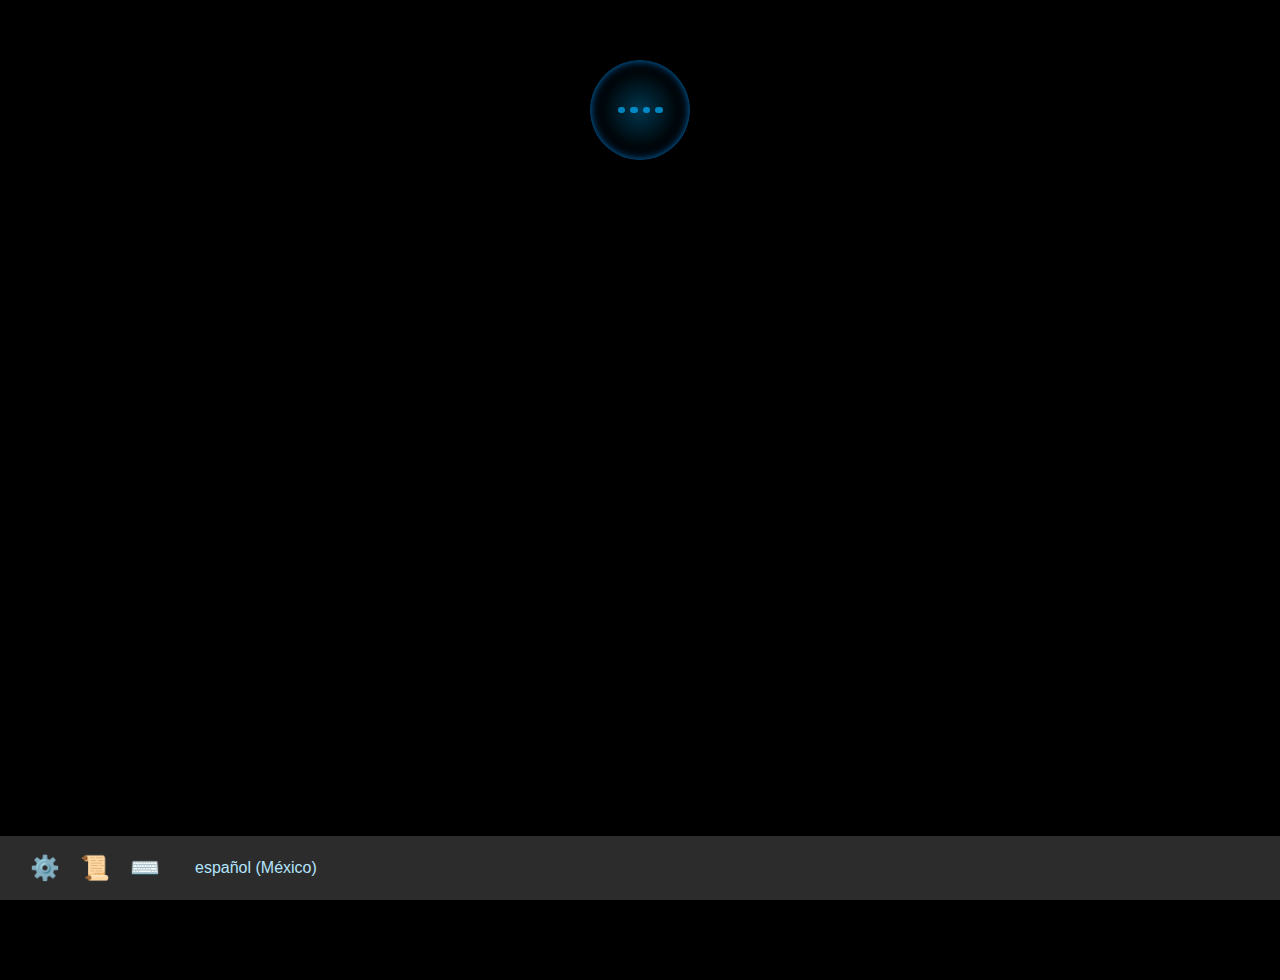
<file: index.html>
<!DOCTYPE html>
<html lang="es">
<head>
    <meta charset="UTF-8">
    <meta name="viewport" content="width=device-width, initial-scale=1.0">
    <title>Transcripción</title>
    <link rel="stylesheet" href="style.css">
</head>
<body>
    <header>
        <div id="title-container">
            <h1>Listo para transcribir</h1>
        </div>
        <div class="microphone">
            <div id="mic-animation">
                <span></span>
                <span></span>
                <span></span>
                <span></span>
            </div>
        </div>
    </header>
    <main>
        <div id="transcript-container" contenteditable="true"></div>
        <div class="panel-ajustes" id="panelAjustes">
            <h2>Ajustes de Transcripción</h2>
            <div class="ajuste-seccion">
                <label for="tamanoTexto">Tamaño del texto</label>
                <div class="control-slider">
                    <span>A</span>
                    <input type="range" id="tamanoTexto" name="tamanoTexto" min="10" max="24" value="16">
                    <span>A</span>
                </div>
            </div>
            <div class="ajuste-seccion">
                <label for="historialTranscripciones">Historial de transcripciones</label>
                <div class="control-switch">
                    <span class="descripcion">Se guardará durante 3 días</span>
                    <label class="switch">
                        <input type="checkbox" id="historialTranscripciones" name="historialTranscripciones" checked>
                        <span class="slider round"></span>
                    </label>
                </div>
            </div>
            <div class="ajuste-seccion">
                <label for="notificacionesSonidos">Abrir Notificaciones de sonidos</label>
                <span class="descripcion">Recibe notificaciones sobre sonidos importantes</span>
                <button class="boton-opcion">Abrir</button>
            </div>
            <div class="ajuste-seccion">
                <button id="cerrarAjustesBtn" class="boton-cerrar">Cerrar</button>
            </div>
        </div>
        <div class="panel-historial" id="panelHistorial">
            <h2>Historial de Transcripciones</h2>
            <div id="historial-contenido">
            </div>
            <button id="cerrarHistorialBtn" class="boton-cerrar">Cerrar Historial</button>
        </div>
        <div class="panel-idioma" id="panelIdioma">
            <h2>Seleccionar Idioma</h2>
            <button class="idioma-opcion" data-lang="es-MX">Español (México)</button>
            <button class="idioma-opcion" data-lang="en-US">Inglés (Estados Unidos)</button>
            <button class="idioma-opcion" data-lang="fr-FR">Francés (Francia)</button>
            <button id="cerrarIdiomaBtn" class="boton-cerrar">Cerrar</button>
        </div>
    </main>
    <div class="panel-entrada-texto" id="panelEntradaTexto">
        <h2>Escribir Texto</h2>
        <textarea id="texto-entrada" placeholder="Escribe aquí..."></textarea>
        <div class="panel-entrada-botones">
            <button id="botonSonido" class="icono-boton">🔊</button>
            <button id="botonBorrar" class="icono-boton">🗑️</button>
            <button id="cerrarEntradaTextoBtn" class="boton-cerrar">Cerrar</button>
        </div>
    </div>
    <footer>
        <div class="footer">
            <button class="icon" id="abrirAjustesBtn">⚙️</button>
            <button class="icon" id="abrirHistorialBtn">📜</button>
            <button class="icon" id="abrirTecladoBtn">⌨️</button>
            <button class="idioma-btn" id="cambiarIdiomaBtn">español (México)</button>
        </div>
    </footer>
    <script src="script.js"></script>
</body>
</html>
</file>
<file: style.css>
body {
    margin: 40px;
    padding: 0;
    display: flex;
    flex-direction: column;
    justify-content: space-between;
    align-items: center;
    height: 100vh;
    background-color: #000;
    color: #fff;
    font-family: Arial, sans-serif;
}

header {
    width: 100%;
    display: flex;
    flex-direction: column;
    justify-content: center;
    align-items: center;
    padding-top: 20px;
}

header h1 {
    font-size: 24px;
    color: #b3e5fc;
    text-align: center;
    margin-bottom: 10px;
}

.microphone {
    background-color: #000;
    width: 100px;
    height: 100px;
    display: flex;
    justify-content: center;
    align-items: center;
    border-radius: 50%;
    animation: pulse-border-color 2s infinite alternate, radial-pulse 2s infinite alternate;
    position: relative;
    z-index: 1;
    background-image: radial-gradient(circle at center, rgb(0, 110, 255) 0%, transparent 60%);
    box-shadow: inset 0 0 5px rgba(0, 17, 255, 0.685),
                inset 0 0 10px rgba(0, 60, 255, 0.521),
                inset 0 0 15px rgba(25, 0, 255, 0.2),
                inset 0 0 20px rgba(0, 17, 255, 0.1);
}

@keyframes pulse-border-color {
    0% {
        box-shadow: 0 0 15px rgba(0, 47, 255, 0.7), 0 0 30px 5px rgba(0, 60, 255, 0.5),
                    inset 0 0 5px rgba(4, 0, 255, 0.4),
                    inset 0 0 10px rgba(0, 176, 255, 0.3),
                    inset 0 0 15px rgba(0, 68, 255, 0.2),
                    inset 0 0 20px rgba(0, 17, 255, 0.1);
        transform: scale(1);
    }
    50% {
        box-shadow: 0 0 15px rgba(0, 255, 0, 0.7), 0 0 30px 5px rgba(0, 255, 0, 0.5),
                    inset 0 0 5px rgba(0, 255, 0, 0.4),
                    inset 0 0 10px rgba(0, 255, 0, 0.3),
                    inset 0 0 15px rgba(0, 255, 0, 0.2),
                    inset 0 0 20px rgba(0, 255, 0, 0.1);
        transform: scale(1.1);
    }
    100% {
        box-shadow: 0 0 15px rgba(255, 255, 0, 0.7), 0 0 30px 5px rgba(255, 255, 0, 0.5),
                    inset 0 0 5px rgba(255, 255, 0, 0.4),
                    inset 0 0 10px rgba(255, 255, 0, 0.3),
                    inset 0 0 15px rgba(255, 255, 0, 0.2),
                    inset 0 0 20px rgba(255, 255, 0, 0.1);
        transform: scale(1);
    }
}

@keyframes radial-pulse {
    0% {
        background-image: radial-gradient(circle at center, rgba(0, 176, 255, 0.3) 0%, transparent 60%);
    }
    50% {
        background-image: radial-gradient(circle at center, rgba(0, 255, 0, 0.3) 0%, transparent 60%);
    }
    100% {
        background-image: radial-gradient(circle at center, rgba(255, 255, 0, 0.3) 0%, transparent 60%);
    }
}

@keyframes equalizer-animation {
    0% {
        height: 20%;
        background-color: rgba(0, 176, 255, 0.7);
    }
    33.33% {
        height: 60%;
        background-color: rgba(0, 255, 0, 0.7);
    }
    66.66% {
        height: 35%;
        background-color: rgba(255, 255, 0, 0.7);
    }
    100% {
        height: 20%;
        background-color: rgba(0, 176, 255, 0.7);
    }
}

#mic-animation {
    display: flex;
    justify-content: space-around;
    align-items: center;
    width: 50%;
    height: 30%;
    position: absolute;
    top: 50%;
    left: 50%;
    transform: translate(-50%, -50%);
    z-index: 2;
}

#mic-animation span {
    width: 15%;
    height: 20%;
    background-color: rgba(0, 176, 255, 0.7);
    border-radius: 4px;
    animation: equalizer-animation 1s infinite ease-in-out;
    animation-delay: 0s;
}

#mic-animation span:nth-child(1) {
    animation-delay: 0s;
}

#mic-animation span:nth-child(2) {
    animation-delay: 0.2s;
}

#mic-animation span:nth-child(3) {
    animation-delay: 0.4s;
}

#transcript-container {
    margin-top: 20px;
    text-align: center;
    font-size: 1.1em;
    white-space: pre-wrap;
    border: 1px solid transparent;
    padding: 10px;
    cursor: text;
}

#transcript-container:focus {
    outline: none;
    border-color: #b3e5fc;
}

footer .footer {
    display: flex;
    justify-content: flex-start;
    align-items: center;
    width: 100%;
    padding: 15px 20px;
    background-color: #2c2c2c;
    color: #b3e5fc;
    position: fixed;
    bottom: 0;
    left: 0;
    box-sizing: border-box;
}

footer .footer .icon {
    font-size: 24px;
    color: #b3e5fc;
    margin: 0 10px;
    cursor: pointer;
    border: none;
    background: none;
    padding: 0;
}

footer .footer .icon:focus {
    outline: none;
}

footer .footer .idioma-btn {
    background: none;
    color: #b3e5fc;
    border: none;
    padding: 8px 15px;
    border-radius: 4px;
    cursor: pointer;
    font-size: 16px;
    margin-left: 10px;
}

footer .footer .idioma-btn:focus {
    outline: none;
}

.panel-ajustes {
    display: none;
    position: fixed;
    top: 50%;
    left: 50%;
    transform: translate(-50%, -50%);
    background-color: #1e1e1e;
    color: #e0e0e0;
    padding: 20px;
    border-radius: 12px;
    box-shadow: 0 4px 12px rgba(0, 0, 0, 0.6);
    z-index: 1000;
    width: 80%;
    max-width: 400px;
    text-align: left;
}

.panel-ajustes h2 {
    margin-top: 0;
    text-align: left;
    margin-bottom: 20px;
    color: #b3e5fc;
    border-bottom: 1px solid #424242;
    padding-bottom: 10px;
}

.ajuste-seccion {
    margin-bottom: 20px;
}

.ajuste-seccion label {
    display: block;
    font-weight: bold;
    margin-bottom: 8px;
}

.control-slider {
    display: flex;
    align-items: center;
    gap: 10px;
}

.control-slider span {
    font-size: 1.2em;
    color: #b3e5fc;
}

.control-slider input[type="range"] {
    flex-grow: 1;
    -webkit-appearance: none;
    appearance: none;
    background: #424242;
    height: 8px;
    border-radius: 4px;
    cursor: pointer;
}

.control-slider input[type="range"]::-webkit-slider-thumb {
    -webkit-appearance: none;
    appearance: none;
    width: 20px;
    height: 20px;
    background: #b3e5fc;
    border-radius: 50%;
    cursor: pointer;
}

.control-slider input[type="range"]::-moz-range-thumb {
    width: 20px;
    height: 20px;
    background: #b3e5fc;
    border-radius: 50%;
    cursor: pointer;
    border: none;
}

.control-switch {
    display: flex;
    justify-content: space-between;
    align-items: center;
}

.control-switch .descripcion {
    color: #9e9e9e;
    font-size: 0.9em;
}

.switch {
    position: relative;
    display: inline-block;
    width: 40px;
    height: 24px;
}

.switch input {
    opacity: 0;
    width: 0;
    height: 0;
}

.slider {
    position: absolute;
    cursor: pointer;
    top: 0;
    left: 0;
    right: 0;
    bottom: 0;
    background-color: #ccc;
    -webkit-transition: .4s;
    transition: .4s;
    border-radius: 24px;
}

.slider:before {
    position: absolute;
    content: "";
    height: 16px;
    width: 16px;
    left: 4px;
    bottom: 4px;
    background-color: white;
    -webkit-transition: .4s;
    transition: .4s;
    border-radius: 50%;
}

input:checked + .slider {
    background-color: #4caf50;
}

input:focus + .slider {
    box-shadow: 0 0 1px #4caf50;
}

input:checked + .slider:before {
    -webkit-transform: translateX(16px);
    -ms-transform: translateX(16px);
    transform: translateX(16px);
}

.boton-opcion {
    background: none;
    color: #b3e5fc;
    border: 1px solid #b3e5fc;
    padding: 8px 15px;
    border-radius: 4px;
    cursor: pointer;
    font-size: 1em;
}

.boton-opcion:hover {
    background-color: #b3e5fc1a;
}

.boton-cerrar {
    background-color: #d32f2f !important;
    color: white !important;
    border: none;
    padding: 10px 20px;
    border-radius: 6px;
    cursor: pointer;
    font-size: 1em;
    font-weight: bold;
    display: block;
    margin-top: 15px;
    width: 100%;
    box-sizing: border-box;
}

.boton-cerrar:hover {
    background-color: #f44336;
}

.panel-historial {
    display: none;
    position: fixed;
    top: 50%;
    left: 50%;
    transform: translate(-50%, -50%);
    background-color: #1e1e1e;
    color: #e0e0e0;
    padding: 20px;
    border-radius: 12px;
    box-shadow: 0 4px 12px rgba(0, 0, 0, 0.6);
    z-index: 1001;
    width: 80%;
    max-width: 500px;
    text-align: left;
    max-height: 80vh;
    overflow-y: auto;
}

.panel-historial h2 {
    margin-top: 0;
    text-align: left;
    margin-bottom: 20px;
    color: #b3e5fc;
    border-bottom: 1px solid #424242;
    padding-bottom: 10px;
}

#historial-contenido {
    white-space: pre-wrap;
    font-size: 1em;
    line-height: 1.5;
}

.panel-historial .boton-cerrar {
    margin-top: 20px;
    width: auto;
    display: inline-block;
}

.panel-idioma {
    display: none;
    position: fixed;
    top: 50%;
    left: 50%;
    transform: translate(-50%, -50%);
    background-color: #1e1e1e;
    color: #e0e0e0;
    padding: 20px;
    border-radius: 12px;
    box-shadow: 0 4px 12px rgba(0, 0, 0, 0.6);
    z-index: 1002;
    text-align: left;
    width: 80%;
    max-width: 300px;
}

.panel-idioma h2 {
    margin-top: 0;
    text-align: center;
    margin-bottom: 20px;
    color: #b3e5fc;
    border-bottom: 1px solid #424242;
    padding-bottom: 10px;
}

.panel-idioma .idioma-opcion {
    display: block;
    width: 100%;
    padding: 10px 15px;
    margin-bottom: 10px;
    background: none;
    color: #e0e0e0;
    border: 1px solid #424242;
    border-radius: 4px;
    cursor: pointer;
    font-size: 1em;
    text-align: left;
}

.panel-idioma .idioma-opcion:hover {
    background-color: #424242;
}

.panel-idioma .boton-cerrar {
    margin-top: 20px;
    width: 100%;
}
.panel-entrada-texto {
    display: none;
    position: fixed;
    top: 50%;
    left: 50%;
    transform: translate(-50%, -50%);
    background-color: #1e1e1e;
    color: #e0e0e0;
    padding: 20px;
    border-radius: 12px;
    box-shadow: 0 4px 12px rgba(0, 0, 0, 0.6);
    z-index: 1004;
    text-align: left;
    width: 80%;
    max-width: 500px;
}

.panel-entrada-texto h2 {
    margin-top: 0;
    text-align: left;
    margin-bottom: 20px;
    color: #b3e5fc;
    border-bottom: 1px solid #424242;
    padding-bottom: 10px;
}

.panel-entrada-texto textarea {
    width: 100%;
    padding: 10px;
    margin-bottom: 15px;
    background-color: #424242;
    color: #e0e0e0;
    border: 1px solid #616161;
    border-radius: 6px;
    font-size: 1em;
    box-sizing: border-box;
    min-height: 100px;
}

.panel-entrada-texto .panel-entrada-botones {
    display: flex;
    justify-content: flex-start;
    gap: 10px;
    align-items: center;
}

.panel-entrada-texto .panel-entrada-botones .icono-boton {
    background: none;
    color: #b3e5fc;
    border: 1px solid #b3e5fc;
    padding: 8px 15px;
    border-radius: 4px;
    cursor: pointer;
    font-size: 1.2em;
    line-height: 1;
}

.panel-entrada-texto .panel-entrada-botones .icono-boton:hover {
    background-color: #b3e5fc1a;
}

.microphone {
    background-color: #000;
    width: 100px;
    height: 100px;
    display: flex;
    justify-content: center;
    align-items: center;
    border-radius: 50%;
    animation: pulse-border-color 2s infinite alternate, radial-pulse 2s infinite alternate;
    position: relative;
    z-index: 1;
    background-image: radial-gradient(circle at center, rgba(0, 176, 255, 0.3) 0%, transparent 60%);
    box-shadow: inset 0 0 5px rgba(0, 176, 255, 0.4),
                inset 0 0 10px rgba(0, 110, 255, 0.3),
                inset 0 0 15px rgba(0, 176, 255, 0.2),
                inset 0 0 20px rgba(0, 176, 255, 0.1);
}

@keyframes pulse-border-color {
    0% {
        box-shadow: 0 0 15px rgba(0, 176, 255, 0.7), 0 0 30px 5px rgba(0, 176, 255, 0.5),
                    inset 0 0 5px rgba(0, 176, 255, 0.4),
                    inset 0 0 10px rgba(0, 176, 255, 0.3),
                    inset 0 0 15px rgba(0, 176, 255, 0.2),
                    inset 0 0 20px rgba(0, 176, 255, 0.1);
        transform: scale(1);
    }
    50% {
        box-shadow: 0 0 15px rgba(9, 255, 0, 0.822), 0 0 30px 5px rgba(0, 255, 0, 0.5),
                    inset 0 0 5px rgba(0, 255, 0, 0.4),
                    inset 0 0 10px rgba(0, 255, 0, 0.3),
                    inset 0 0 15px rgba(0, 255, 0, 0.2),
                    inset 0 0 20px rgba(0, 255, 0, 0.1);
        transform: scale(1.1);
    }
    80% {
        box-shadow: 0 0 15px rgba(255, 251, 0, 0.7), 0 0 30px 5px rgba(255, 255, 0, 0.5),
                    inset 0 0 5px rgba(255, 255, 0, 0.4),
                    inset 0 0 10px rgba(255, 255, 0, 0.3),
                    inset 0 0 15px rgba(255, 255, 0, 0.2),
                    inset 0 0 20px rgba(255, 255, 0, 0.1);
        transform: scale(1);
    }
    100% {
        box-shadow: 0 0 15px rgba(247, 0, 255, 0.7), 0 0 30px 5px rgba(255, 0, 234, 0.5),
                    inset 0 0 5px rgba(234, 0, 255, 0.568),
                    inset 0 0 10px rgba(225, 0, 255, 0.356),
                    inset 0 0 15px rgba(255, 0, 255, 0.151),
                    inset 0 0 20px rgba(255, 0, 234, 0.1);
        transform: scale(1);
    }
}

@keyframes radial-pulse {
    0% {
        background-image: radial-gradient(circle at center, rgba(0, 176, 255, 0.3) 0%, transparent 60%);
    }
    50% {
        background-image: radial-gradient(circle at center, rgba(0, 255, 0, 0.3) 0%, transparent 60%);
    }
    80% {
        background-image: radial-gradient(circle at center, rgba(255, 255, 0, 0.3) 0%, transparent 60%);
    }
    100% {
        background-image: radial-gradient(circle at center, rgba(234, 0, 255, 0.3) 0%, transparent 60%);
    }
}

@keyframes equalizer-animation {
    0% {
        height: 20%;
        background-color: rgba(0, 176, 255, 0.7);
    }
    33.33% {
        height: 60%;
        background-color: rgba(0, 255, 0, 0.7);
    }
    66.66% {
        height: 35%;
        background-color: rgba(255, 255, 0, 0.7);
    }
    100% {
        height: 20%;
        background-color: rgba(0, 176, 255, 0.7);
    }
}

#mic-animation {
    display: flex;
    justify-content: space-around;
    align-items: center;
    width: 50%;
    height: 30%;
    position: absolute;
    top: 50%;
    left: 50%;
    transform: translate(-50%, -50%);
    z-index: 2;
}

#mic-animation span {
    width: 15%;
    height: 20%;
    background-color: rgba(0, 176, 255, 0.7);
    border-radius: 4px;
    animation: equalizer-animation 1s infinite ease-in-out;
    animation-delay: 0s;
}

#mic-animation span:nth-child(1) {
    animation-delay: 0s;
}

#mic-animation span:nth-child(2) {
    animation-delay: 0.2s;
}

#mic-animation span:nth-child(3) {
    animation-delay: 0.4s;
}
</file>
